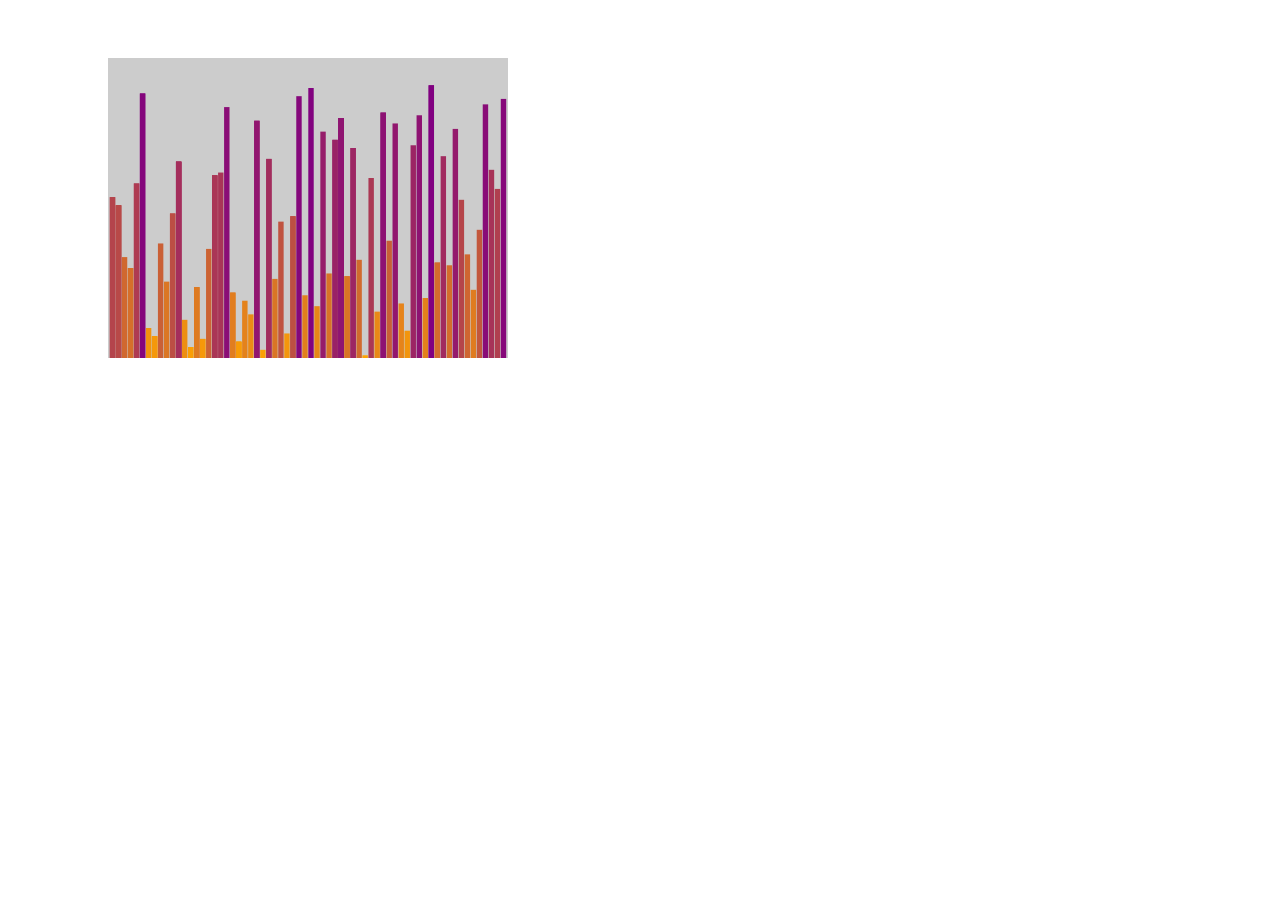
<file: index.html>
<!DOCTYPE html>
<html lang="en">
    <head>
        <meta charset="utf-8">
        <title>D3 Test</title>
        <script type="text/javascript" src="./d3/d3.js"></script>
        <style type="text/css">

          body
          {
            padding-top: 50px;
            padding-left: 100px;
          }

          #chartArea {
            width: 400px;
            height: 300px;
            background-color: #CCC;
          }

          .bar
          {
            display: inline-block;
            margin-right: 2px;
          }

  </style>
    </head>
    <body>
      <div id='chartArea'></div>
      <script type="text/javascript">
        // var dataset = [ 5, 10, 15, 20, 25, 40, 36];
        // var dataset = _.map(_.range(15), function (i ) {
        //   return Math.random() * 5000;
        // });

        function randomIntInc (low, high) {
            return Math.floor(Math.random() * (high - low + 1) + low);
        }
        var dataset = new Array(100)
        for (var i = 0; i < dataset.length; i++){
          dataset[i] = randomIntInc(1,100)
        }
        var w = 400, h = 300;

        var svg = d3.select('#chartArea').append('svg')
          .attr('width', w)
          .attr('height', h);

        var yScale = d3.scale.linear()
        .domain([0, d3.max(dataset) * 1.1])
        .range([0, h]);

        var colorScale = d3.scale.linear()
        .domain([0, dataset.length])
        .range(['orange', 'purple']);

        var xScale = d3.scale.ordinal()
          .domain(dataset)
          .rangeBands([0, w], 0.1, 0.3);
        // Second argument above is padding between bands, Third argument is padding outside the bands


        var multiplier = 3;

        svg.selectAll('rect')
          .data(dataset)
          .enter()
          .append('rect')
          .attr('class', 'bar')
          .attr('x', function (d, i) {
            return xScale(d);
          })
          .attr('y', function (d) {
            return h - yScale(d)
          })
          .attr('width', xScale.rangeBand())
          .attr('height', function (d) {
            return yScale(d);
          })
          .attr('fill', colorScale);

      </script>
    </body>
</html>
</file>
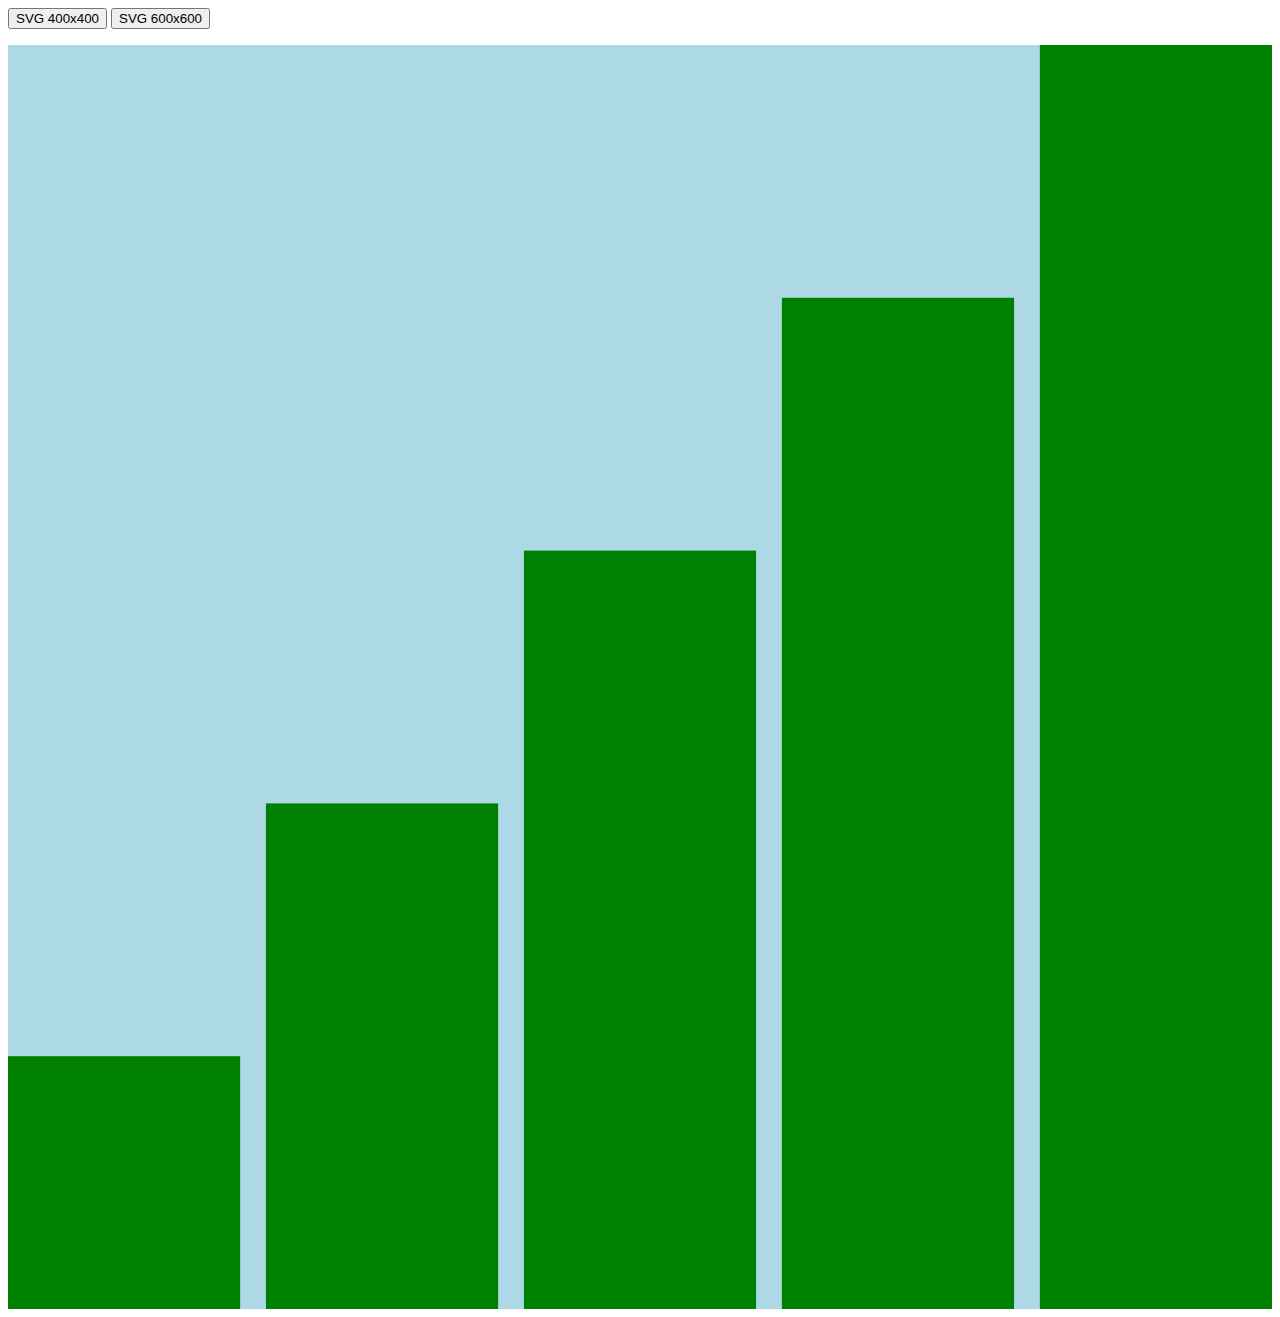
<file: egghead_d3/responsivechart.html>
<!DOCTYPE html>
<html lang="en">
  <head>
    <meta charset="UTF-8">
    <title>viewBox demo</title>
    <link rel='stylesheet' href='./css/respchart.css'>
  </head>
  <body>

    <div style="padding-bottom: 1em">
      <button onclick="resizeSVG(400, 400)">SVG 400x400</button>
      <button onclick="resizeSVG(600, 600)">SVG 600x600</button>
    </div>

    <div id="chart"></div>

    <script type="text/javascript" src="../d3/d3.js"></script>
    <script src='./js/respchart.js'> </script>
  </body>
</html>
</file>
<file: egghead_d3/css/respchart.css>
#chart {
  display: flex;
  background-color: lightgray;
}

svg {
  background-color: lightblue;
}
</file>
